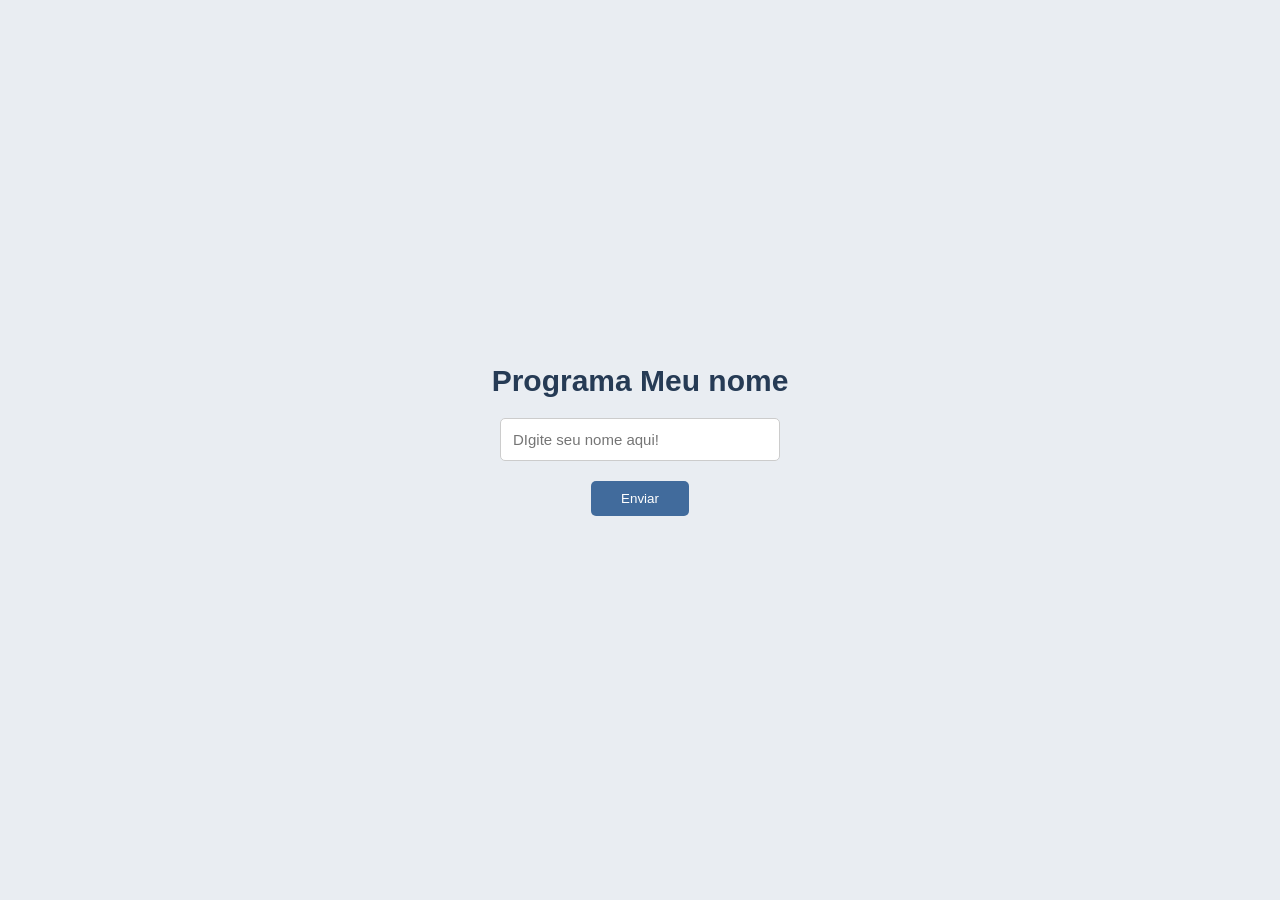
<file: nomeJavaScript/index.html>
<!DOCTYPE html>
<html lang="en">
<head>
    <meta charset="UTF-8">
    <meta name="viewport" content="width=device-width, initial-scale=1.0">
    <title>Meu Nome</title>
    <link rel="stylesheet" href="style.css">
</head>
<body>
 
    <h1>Programa Meu nome</h1>

    <div class="grupo-nome">
    <input type="text" id="nome" placeholder="DIgite seu nome aqui!">
    <label for="nome"></label>
    </div>
    
    <button onclick="mostrarNome()">Enviar</button>

    <h2 id="mensagem"></h2>

    <script src="script.js"></script>

</body>
</html>
</file>
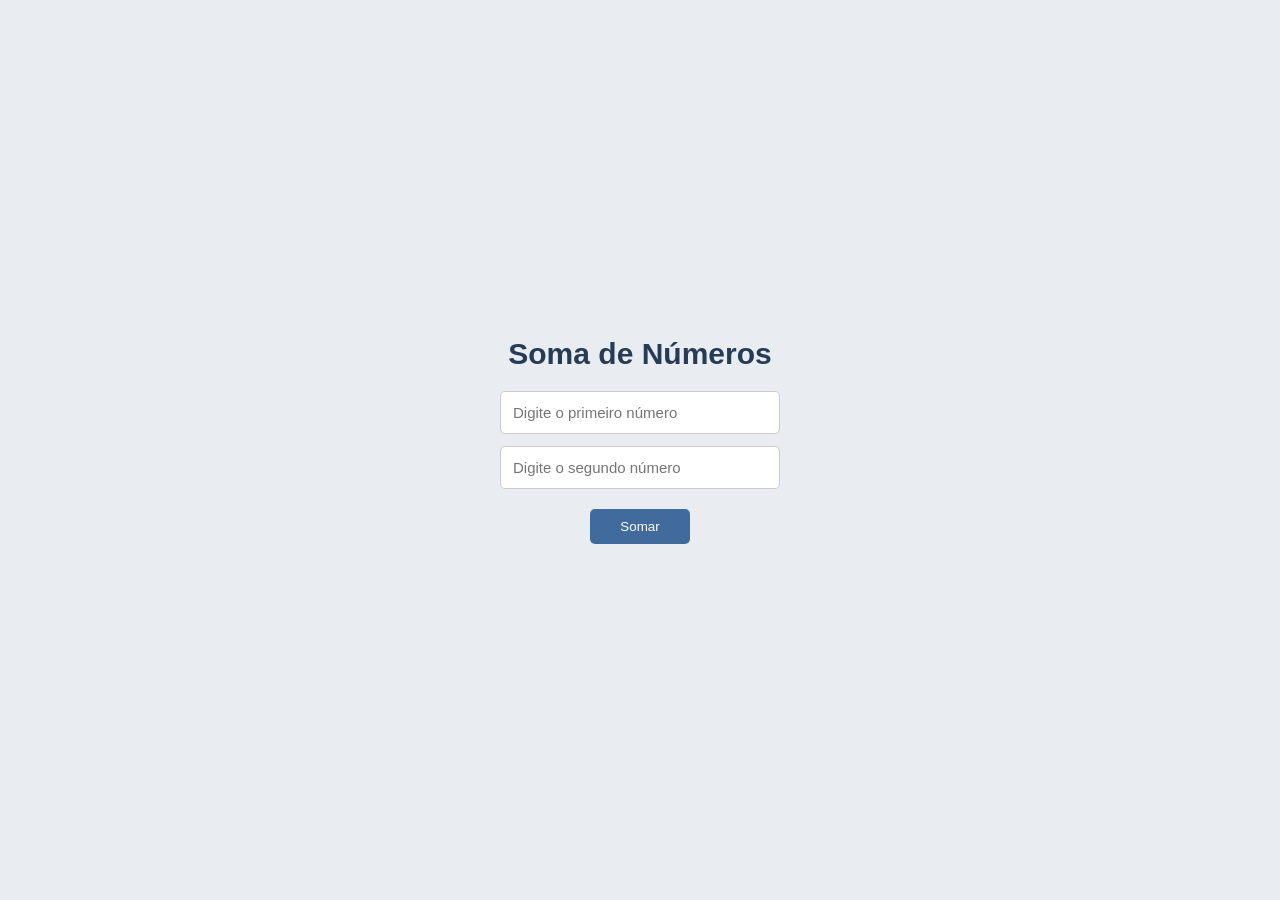
<file: somaJS/index.html>
<!DOCTYPE html>
<html lang="pt-br">
<head>
    <meta charset="UTF-8">
    <meta name="viewport" content="width=device-width, initial-scale=1.0">
    <title>Soma de Números</title>
    <link rel="stylesheet" href="style.css">
</head>
<body>

    <h1>Soma de Números</h1>

    <div class="grupo">
        <input type="number" id="numero1" placeholder="Digite o primeiro número">
        <input type="number" id="numero2" placeholder="Digite o segundo número">
    </div>

    <button onclick="somar()">Somar</button>

    <h2 id="resultado"></h2>

    <script src="script.js"></script>

</body>
</html>
</file>
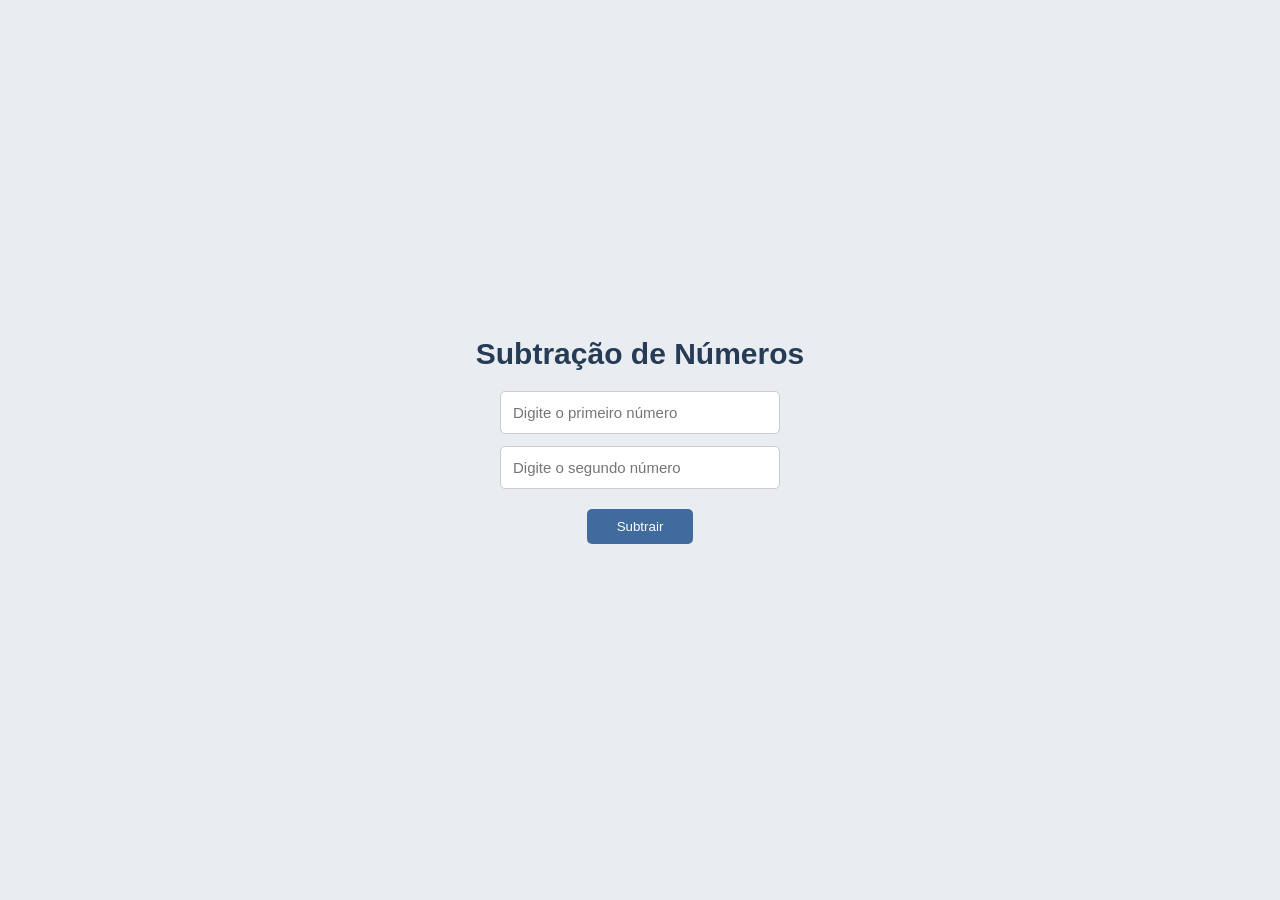
<file: subtracaoJS/index.html>
<!DOCTYPE html>
<html lang="pt-br">
<head>
    <meta charset="UTF-8">
    <meta name="viewport" content="width=device-width, initial-scale=1.0">
    <title>Subtração</title>
    <link rel="stylesheet" href="style.css">
</head>
<body>

    <h1>Subtração de Números</h1>

    <div class="grupo">
        <input type="number" id="numero1" placeholder="Digite o primeiro número">
        <input type="number" id="numero2" placeholder="Digite o segundo número">
    </div>

    <button onclick="subtrair()">Subtrair</button>

    <h2 id="resultado"></h2>

    <script src="script.js"></script>

</body>
</html>
</file>
<file: nomeJavaScript/style.css>
* {
    margin: 0;
    padding: 0;
    box-sizing: border-box;
}

body {
    font-family: Arial, sans-serif;
    background-color: #e9edf2;
    min-height: 100vh;

    display: flex;
    flex-direction: column;
    justify-content: center;
    align-items: center;
    gap: 20px;
}

h1 {
    color: #263b55;
    font-size: 30px;
}

.grupo-nome {
    width: 280px;
}

input {
    width: 100%;
    padding: 12px;
    border: 1px solid #ccc;
    border-radius: 5px;
    font-size: 15px;
}

button {
    background-color: #416b9c;
    color: white;
    padding: 10px 30px;
    border: none;
    border-radius: 5px;
    cursor: pointer;
}

button:hover {
    background-color: #2d5079;
}

h2 {
    color: #263b55;
    font-size: 22px;
    text-align: center;
}

@media (max-width: 480px) {
    h1 {
        font-size: 24px;
    }

    .grupo-nome {
        width: 85%;
    }
}
</file>
<file: somaJS/style.css>
* {
    margin: 0;
    padding: 0;
    box-sizing: border-box;
}

body {
    font-family: Arial, sans-serif;
    background-color: #e9edf2;
    min-height: 100vh;

    display: flex;
    flex-direction: column;
    justify-content: center;
    align-items: center;
    gap: 20px;
}

h1 {
    color: #263b55;
    font-size: 30px;
    text-align: center;
}

.grupo {
    width: 280px;
    display: flex;
    flex-direction: column;
    gap: 12px;
}

input {
    width: 100%;
    padding: 12px;
    border: 1px solid #ccc;
    border-radius: 5px;
    font-size: 15px;
}

button {
    background-color: #416b9c;
    color: white;
    padding: 10px 30px;
    border: none;
    border-radius: 5px;
    cursor: pointer;
}

button:hover {
    background-color: #2d5079;
}

h2 {
    color: #263b55;
    font-size: 22px;
    text-align: center;
}

@media (max-width: 480px) {
    h1 {
        font-size: 24px;
    }

    .grupo {
        width: 85%;
    }
}
</file>
<file: subtracaoJS/style.css>
* {
    margin: 0;
    padding: 0;
    box-sizing: border-box;
}

body {
    font-family: Arial, sans-serif;
    background-color: #e9edf2;
    min-height: 100vh;

    display: flex;
    flex-direction: column;
    justify-content: center;
    align-items: center;
    gap: 20px;
}

h1 {
    color: #263b55;
    font-size: 30px;
    text-align: center;
}

.grupo {
    width: 280px;
    display: flex;
    flex-direction: column;
    gap: 12px;
}

input {
    width: 100%;
    padding: 12px;
    border: 1px solid #ccc;
    border-radius: 5px;
    font-size: 15px;
}

button {
    background-color: #416b9c;
    color: white;
    padding: 10px 30px;
    border: none;
    border-radius: 5px;
    cursor: pointer;
}

button:hover {
    background-color: #2d5079;
}

h2 {
    color: #263b55;
    font-size: 22px;
    text-align: center;
}

@media (max-width: 480px) {
    h1 {
        font-size: 24px;
    }

    .grupo {
        width: 85%;
    }
}
</file>
